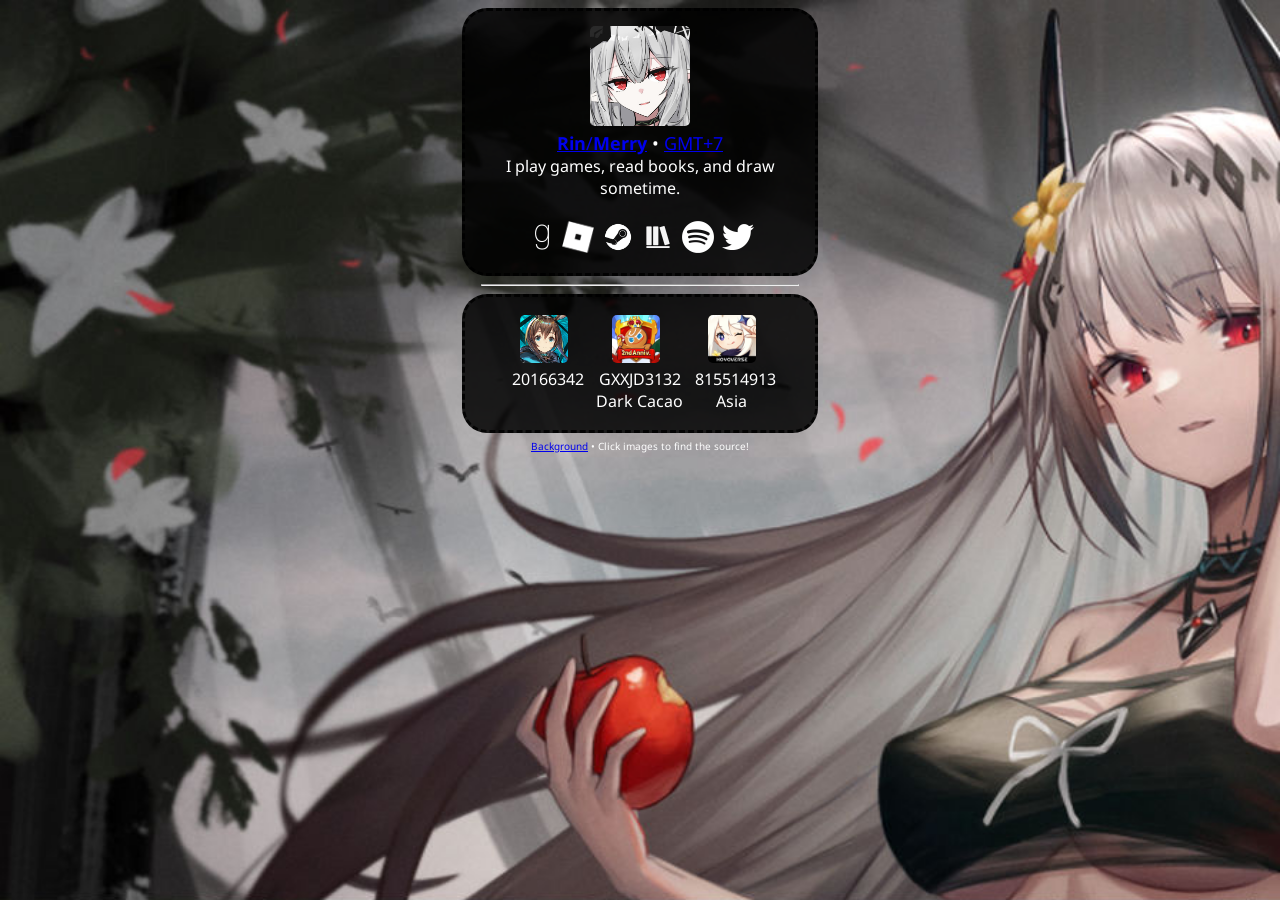
<file: index.html>
<!DOCTYPE html>
<html>
    <head>
        <title>Rin's Site</title>
        <link rel="shortcut icon" href="images/favicon.ico"/>
        <link href="theme.css" rel="stylesheet" type="text/css">
        <link href="https://fonts.googleapis.com/css?family=Noto+Sans+Hanifi+Rohingya" rel="stylesheet">
        <style>
            div {
                background-color: rgba(0, 0, 0, 0.85);
                border-radius: 25px;
                width: 320px;
                padding: 15px;
                border: 3px dashed rgba(0, 0, 0, 0.85);
                margin: auto;
            }
            body {
                font-family: 'Noto Sans Hanifi Rohingya';
                font-size: 1em;
            }
        </style>
    </head>
    <body>
        <div>
            <a href="https://www.pixiv.net/en/artworks/98133875"><img src="images/avatar.jpg" width="100px" height="100px"></a><br>
            <font size="+1"><a href="https://en.pronouns.page/@rintakoyaki"><b>Rin</b>/<b>Merry</b></a> • <a href="https://time.is/GMT+7">GMT+7</a></font><br>
            I play games, read books, and draw sometime.<br><br>
            <a href="https://www.goodreads.com/rintakoyaki"><img src="images/icons/goodreads.png" width="32" height="32"></a>&nbsp<a href="https://www.roblox.com/users/393044500/profile"><img src="images/icons/roblox.png" width="32" height="32"></a>&nbsp&nbsp<a href="https://steamcommunity.com/id/rintakoyaki/"><img src="images/icons/steam.png" width="32" height="32"></a>&nbsp&nbsp<a href="https://app.thestorygraph.com/profile/rintakoyaki"><img src="images/icons/storygraph.png" width="32" height="32"></a>&nbsp&nbsp<a href="https://open.spotify.com/user/31czrzvddpl5k5fjaxuelyizclny"><img src="images/icons/spotify.png" width="32" height="32"></a>&nbsp&nbsp<a href="https://twitter.com/rintakoyaki"><img src="images/icons/twitter.png" width="32" height="32"></a>
        </div>
        <hr style="width: 25%">
        <div>
            <table align="center">
                <tr>
                    <td><img src="images/games/arknights.png" width="48" height="48"><br>&nbsp&nbsp20166342<br>&nbsp</td>
                    <td><img src="images/games/crk.png" width="48" height="48"><br>&nbsp&nbspGXXJD3132<br>&nbsp&nbspDark Cacao</td>
                    <td><img src="images/games/genshin.png" width="48" height="48"><br>&nbsp&nbsp815514913<br>Asia</td>
                </tr>
            </table>
        </div>
        <font size="-2"><a href="https://www.pixiv.net/en/artworks/93052455">Background</a> • Click images to find the source!</font>
    </body>
</html>
</file>
<file: theme.css>
body {
    background-image: url("images/background.jpg");
    height: 100%; 
    background-repeat: no-repeat;
    background-size: cover;
    background-attachment: fixed;
    color: white;
    text-align: center;
}
img {
    border-radius: 5px;
}
</file>
